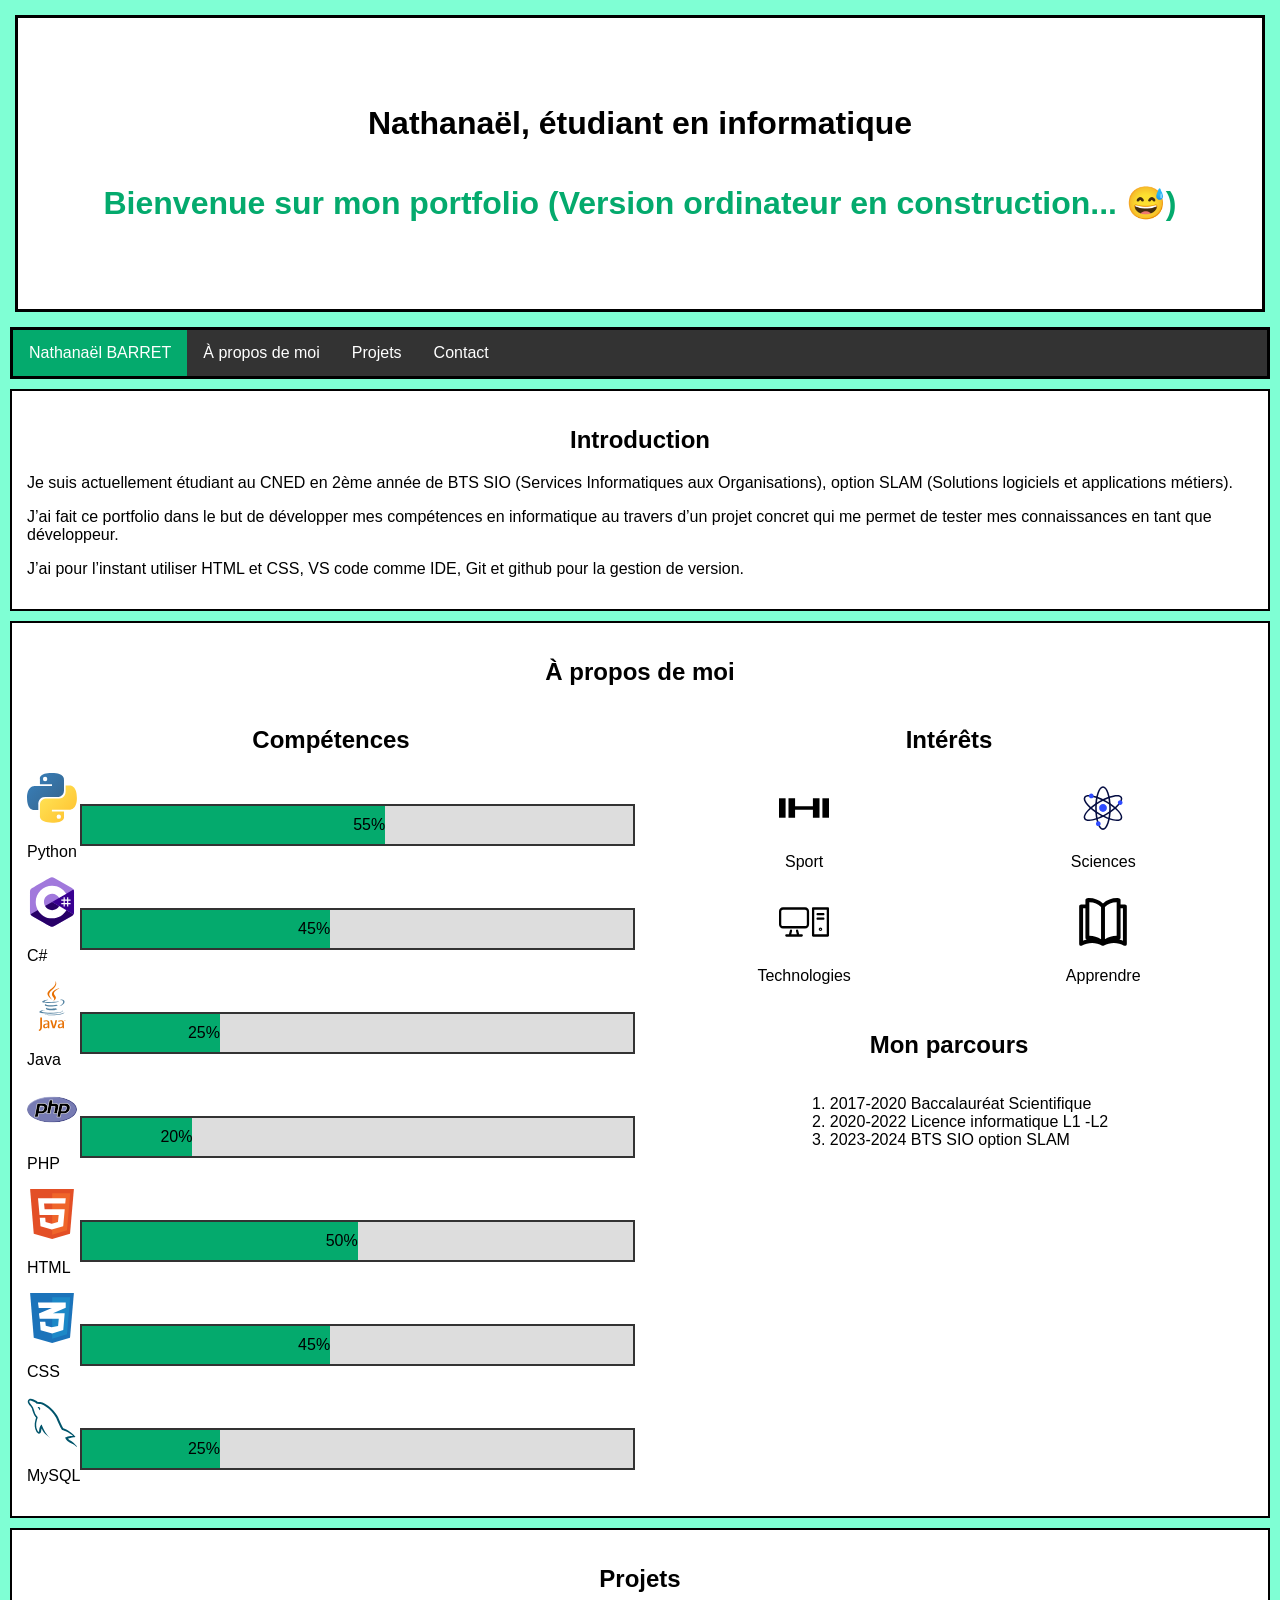
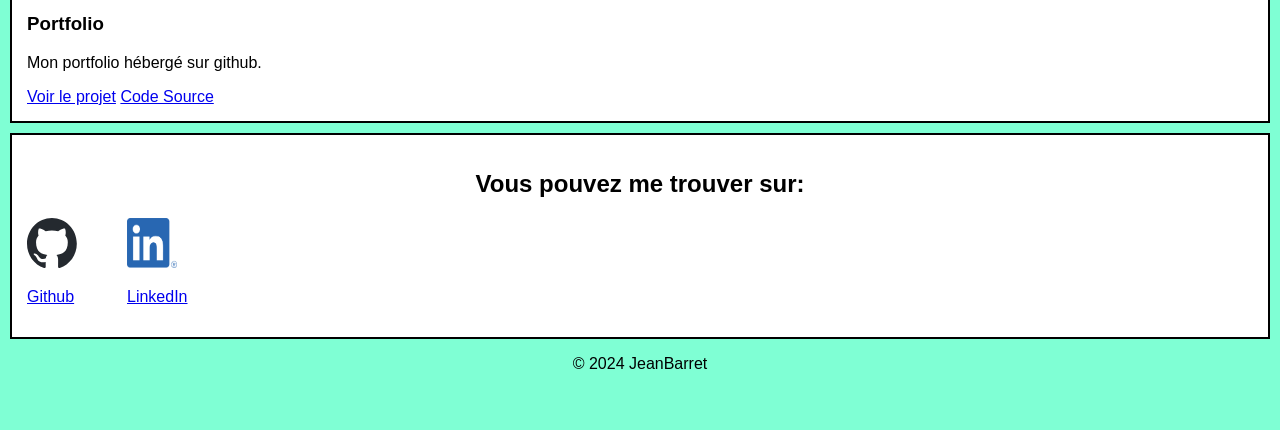
<file: index.html>
<!DOCTYPE html>
<html lang="en">
<head>
    <meta charset="UTF-8">
    <meta name="viewport" content="width=device-width, initial-scale=1.0">
    <title> JeanBARRET - Portfolio</title>
    <link rel="stylesheet" href="style.css"/>
</head>

<body style=" background-color: aquamarine; ">    

    <div class="top-page">
   
        <h1 > Nathanaël, étudiant en informatique</h1>
        
        <h1 style=" color:  #04AA6D; "> Bienvenue sur mon portfolio (Version ordinateur en construction... &#128517;) </h1>
        
    
    </div>


    <header style="
    border: 3px solid black; 
    margin: 10px;" >
    
        <!-- logo(aucun là) et navigation -->
                
        <nav id="navbar">
            
            <ul class="nav-links">
                <li> <a class="active" href="#home">Nathanaël BARRET</a></li>
                <li> <a href="#À propos de moi">À propos de moi</a></li>
                <li> <a href="#Projets">Projets</a></li>
                <li> <a href="#contact">Contact</a></li>
            </ul>
            

        </nav>

    </header>




    <main >

    <section id="home" >
        <!-- introduction -->
        <h1 >Introduction</h1>
        <p>Je suis actuellement étudiant au CNED en 2ème année de BTS SIO (Services Informatiques aux Organisations), option SLAM (Solutions logiciels et applications métiers). </p>
        <p>J’ai fait ce portfolio dans le but de développer mes compétences en informatique au travers d’un projet concret qui me permet de tester mes connaissances en tant que développeur.</p>
        <p>J’ai pour l’instant utiliser HTML et CSS, VS code comme IDE, Git et github pour la gestion de version.</p>
        
        
        
    </section>
    


    <section id="À propos de moi"  >
        
        <h1> À propos de moi </h1>

        <!-- espace pour : mes compétences (langages connues mais aussi à rajouter logiciels et outils), intérêts et mon parcours -->
        

        <div class="Grid-a-propos" >

            <div style="flex: 1 1 50%;">
                
                <h2>Compétences</h2>

                <div class="grid-competences-container" >
                    
                    
                    <div>
                        <img src="./images/python-5.svg" alt="image logo python-5" class="logos" >
                        <p>Python</p> 
                    </div>  

                    <div class="bar-container">
                        <div class="skills" style="width: 55%; background-color: #04AA6D;"> 55% </div>
                    </div>

                    <div>
                        <img src="./images/c--4.svg" alt="logo c#" class="logos">
                        <p>C#</p>
                    </div>
                    <div class="bar-container">
                        <div class="skills" style="width: 45%; background-color: #04AA6D;"> 45% </div>
                    </div>

                    <div>
                        <img src="./images/java-4.svg" alt="logo Java" class="logos">
                        <p>Java</p>
                    </div>
                    <div class="bar-container">
                        <div class="skills" style="width: 25%; background-color: #04AA6D;"> 25% </div>
                    </div>

                    <div>
                        <img src="./images/php-icon.svg" alt="logo php" class="logos">
                        <p>PHP</p>
                    </div>
                    <div class="bar-container">
                        <div class="skills" style="width: 20%; background-color: #04AA6D;"> 20% </div>
                    </div>

                    <div>
                        <img src="./images/html-1.svg" alt="logo html" class="logos">
                        <p>HTML</p>
                    </div>
                    <div class="bar-container">
                        <div class="skills" style="width: 50%; background-color: #04AA6D;"> 50% </div>
                    </div>

                    <div>
                        <img src="./images/css-3.svg" alt="logo CSS" class="logos">
                        <p>CSS</p>
                    </div>
                    <div class="bar-container">
                        <div class="skills" style="width: 45%; background-color: #04AA6D;"> 45% </div>
                    </div>

                    <div>
                        <img src="./images/mysql-logo-pure.svg" alt="logo mysql" class="logos">
                        <p>MySQL</p>
                    </div>
                    <div class="bar-container">
                        <div class="skills" style="width: 25%; background-color: #04AA6D;"> 25% </div>
                    </div>
                
                </div>
            
            </div>

            <div style="flex: 1 1 50%;" >
                
                <h2> Intérêts </h2>
                <div class="grid-interest-container">
                    
                    <div>
                        <img src="./images/dumbell-svgrepo-com.svg" alt="image haltère" class="logos" />
                        <p>Sport</p>
                    </div>
                   
                    <div>
                        <img src="./images/genetic-data-svgrepo-com.svg" alt="image atome" class="logos" />
                        <p>Sciences</p>
                    </div>
                    
                    <div>
                        <img src="./images/pc-tower-and-monitor-svgrepo-com.svg" alt="image PC" class="logos" />
                        <p>Technologies</p>
                    </div>
                    
                    <div>
                        <img src="./images/book-open-svgrepo-com.svg" alt="image livre" class="logos" />    
                        <p>Apprendre</p>
                    </div>

                </div>

                <h2> Mon parcours </h2>
                <div class="liste-parcours">
                    <ol >
                        <li> 2017-2020 Baccalauréat Scientifique </li>
                        <li> 2020-2022 Licence informatique L1 -L2 </li>
                        <li> 2023-2024 BTS SIO option SLAM</li>
                    </ol>
                </div>

            </div>
        
        </div>




    </section>
  
    

    <section id="Projets" >
        <!-- ici ça sera les projets que j'ai fait -->
        <h2 style="text-align: center;">Projets</h2>
        
        <div>
            <h3>Portfolio</h3>
            <p>Mon portfolio hébergé sur github.</p>
            <a href="https://jeanbarret.github.io">Voir le projet</a>
            <a href="https://github.com/JeanBarret/JeanBarret.github.io/blob/main/index.html">Code Source</a>
        </div>
        
        <!-- refaire pareil pour chaque projet -->

    </section>
    
    

    </main>



    <footer style="height: 33vh;" >
        
        <section id="contact" >
            <!-- me contacter ne marche pas pour l'instant -->
            <h2 style="text-align: center;"> Vous pouvez me trouver sur:</h2>

            <div style="display: flex; gap: 50px;">
                <div>
                    <img src="./images/github-mark.svg" alt="github invertocat logo" class="logos" >
                    <p> <a href="https://github.com/JeanBarret" > Github</a> </p> 
                </div>
                
                <div>
                    <img src="./images/LI-In-Bug.png" alt="LinkedIn in bug logo" class="logos" >
                    <p> <a href="https://www.linkedin.com/in/nathanaël-barret-38897833a" > LinkedIn</a> </p> 
                </div>
            </div>

        </section>
        
        <!-- copyright j'ai fait comme j'ai vu ailleurs mais pas sûr de si j'ai fait une bétise ..?  -->
        <p style="text-align: center;"> &copy; 2024 JeanBarret</p>
    </footer>
    


    <!-- <script src="script.js"></script> "j'ai pas de script pour l'instant mais à venir"-->

</body>
</html>
</file>
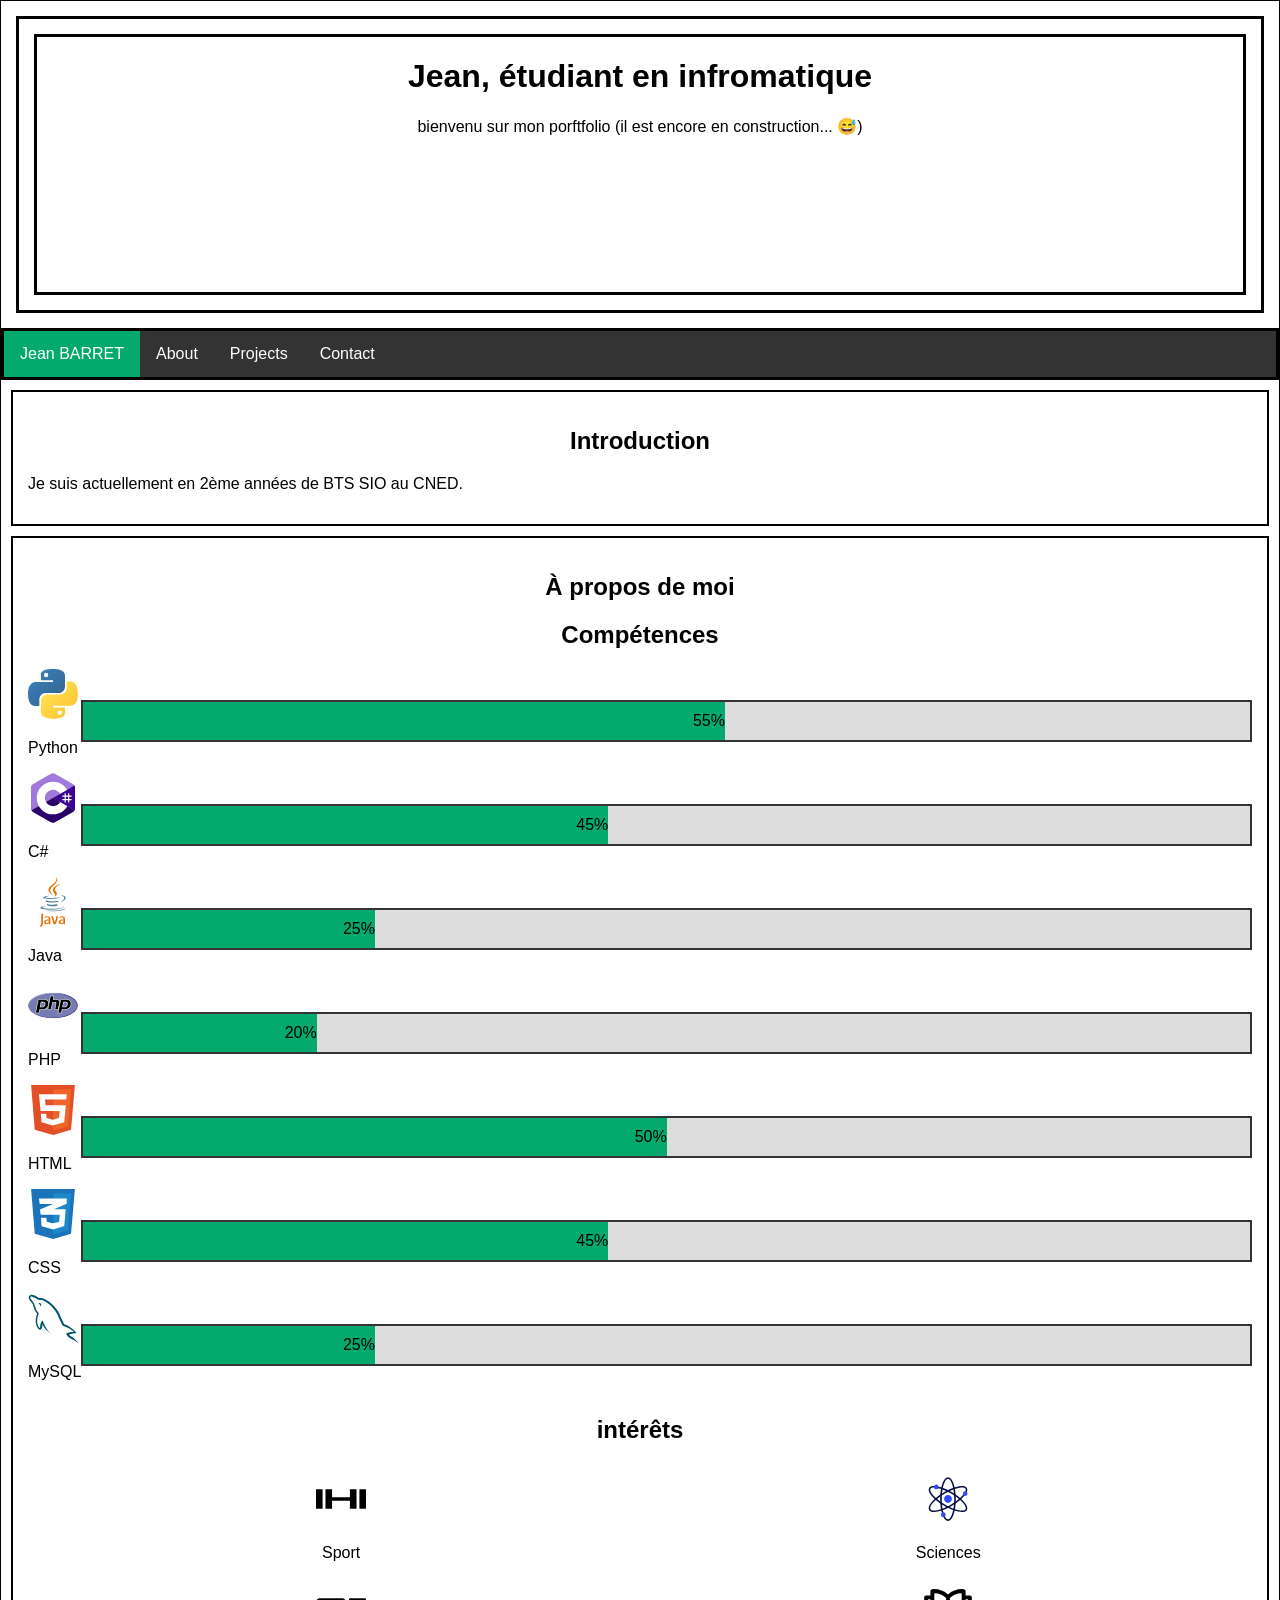
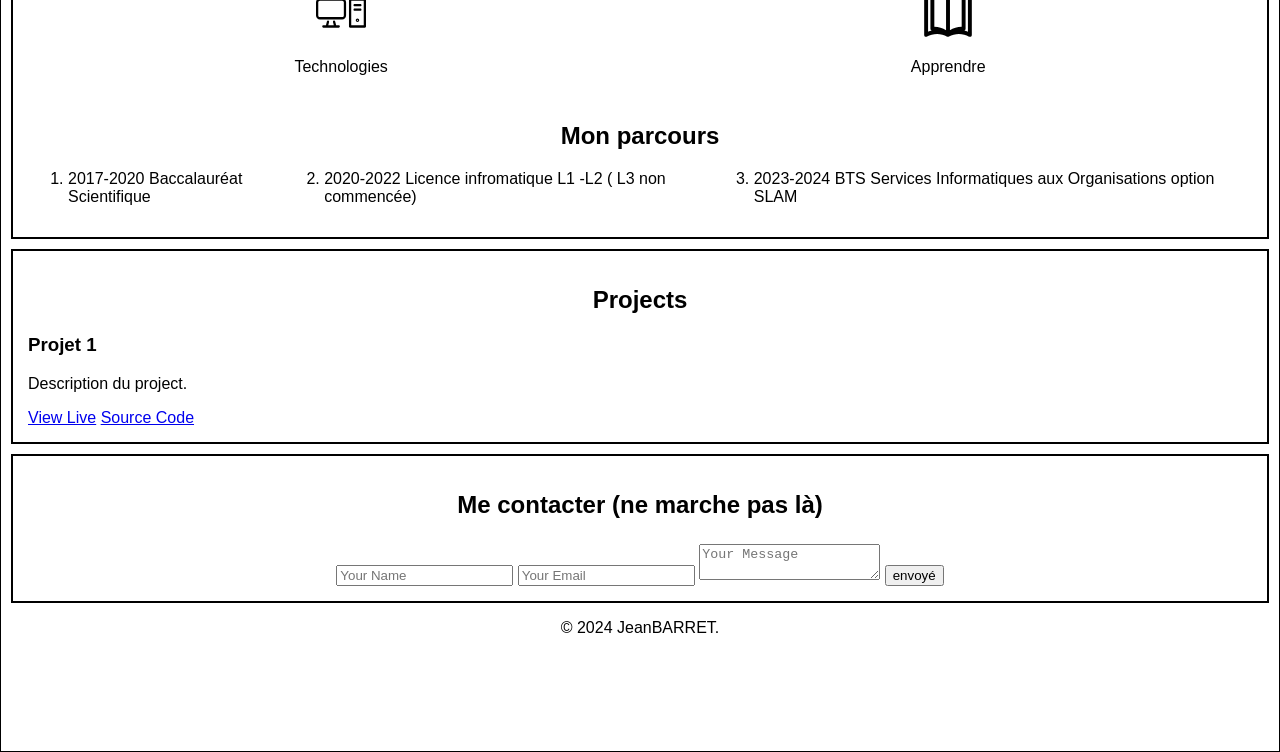
<file: portfolio.html>
<!DOCTYPE html>
<html lang="en">
<head>
    <meta charset="UTF-8">
    <meta name="viewport" content="width=device-width, initial-scale=1.0">
    <title> JeanBARRET - Portfolio</title>
    <link rel="stylesheet" href="style.css"/>
</head>

<body style="border: black solid 1px;">    

    <div class="top-page">
        
        
        
        <div style="
        border: black solid; 
        flex-grow: 1;  
        align-content:normal;
        margin: 15px;">
        
            <h1 style="text-align: center;"> Jean, étudiant en infromatique</h1>
        
            <p style="text-align: center; vertical-align: bottom;"> bienvenu sur mon porftfolio (il est encore en construction... &#128517;)</p>
        
        </div>
        



    
    </div>


    <header style="
    border: 3px solid black; 
    width: 100%; 
    align-self: center;" >
    
        <!-- logo(aucun là) et navigation -->
                
        <nav id="navbar">
            
            <ul class="nav-links">
                <li> <a class="active" href="#home">Jean BARRET</a></li>
                <li> <a href="#about">About</a></li>
                <li> <a href="#projects">Projects</a></li>
                <li> <a href="#contact">Contact</a></li>
            </ul>
            

        </nav>

    </header>




    <main >

    <section id="home" >
        <!-- introduction -->
        <h1 >Introduction</h1>
        <p> Je suis actuellement en 2ème années de BTS SIO au CNED.</p>
    </section>
    


    <section id="about"  >
        <!-- à propos de moi -->
        <div  >
        <h1> À propos de moi </h1>


        <!-- espace pour : mes compétences (langages connues mais aussi à rajouter logiciels et outils), intérêts et mon parcours -->
        </div>  

        <div class="row" >

            <div style="flex-grow: 1;">
                
                <h2>Compétences</h2>

                <div class="grid-competences-container" >
                    
                    
                    <div>
                        <img src="./images/python-5.svg" alt="image logo python-5" class="logos" >
                        <p>Python</p> 
                    </div>  

                    <div class="bar-container">
                        <div class="skills" style="width: 55%; background-color: #04AA6D;"> 55% </div>
                    </div>

                    <div>
                        <img src="./images/c--4.svg" alt="logo c#" class="logos">
                        <p>C#</p>
                    </div>
                    <div class="bar-container">
                        <div class="skills" style="width: 45%; background-color: #04AA6D;"> 45% </div>
                    </div>

                    <div>
                        <img src="./images/java-4.svg" alt="logo Java" class="logos">
                        <p>Java</p>
                    </div>
                    <div class="bar-container">
                        <div class="skills" style="width: 25%; background-color: #04AA6D;"> 25% </div>
                    </div>

                    <div>
                        <img src="./images/php-icon.svg" alt="logo php" class="logos">
                        <p>PHP</p>
                    </div>
                    <div class="bar-container">
                        <div class="skills" style="width: 20%; background-color: #04AA6D;"> 20% </div>
                    </div>

                    <div>
                        <img src="./images/html-1.svg" alt="logo html" class="logos">
                        <p>HTML</p>
                    </div>
                    <div class="bar-container">
                        <div class="skills" style="width: 50%; background-color: #04AA6D;"> 50% </div>
                    </div>

                    <div>
                        <img src="./images/css-3.svg" alt="logo CSS" class="logos">
                        <p>CSS</p>
                    </div>
                    <div class="bar-container">
                        <div class="skills" style="width: 45%; background-color: #04AA6D;"> 45% </div>
                    </div>

                    <div>
                        <img src="./images/mysql-logo-pure.svg" alt="logo mysql" class="logos">
                        <p>MySQL</p>
                    </div>
                    <div class="bar-container">
                        <div class="skills" style="width: 25%; background-color: #04AA6D;"> 25% </div>
                    </div>
                
                </div>
            
            </div>

            <div style="flex-grow: 1;" >
                
                <h2> intérêts </h2>
                <div class="grid-interest-container">
                    
                    <div>
                        <img src="./images/dumbell-svgrepo-com.svg" alt="image haltère" class="logos" />
                        <p>Sport</p>
                    </div>
                   
                    <div>
                        <img src="./images/genetic-data-svgrepo-com.svg" alt="image atome" class="logos" />
                        <p>Sciences</p>
                    </div>
                    
                    <div>
                        <img src="./images/pc-tower-and-monitor-svgrepo-com.svg" alt="image PC" class="logos" />
                        <p>Technologies</p>
                    </div>
                    
                    <div>
                        <img src="./images/book-open-svgrepo-com.svg" alt="image livre" class="logos" />    
                        <p>Apprendre</p>
                    </div>

                </div>

                <h2> Mon parcours </h2>
                
                <ol class="liste-parcours">
                    <li> 2017-2020 Baccalauréat Scientifique </li>
                    <li> 2020-2022 Licence infromatique L1 -L2 ( L3 non commencée) </li>
                    <li> 2023-2024 BTS Services Informatiques aux Organisations option SLAM </li>
                </ol>

            </div>
        
        </div>




    </section>
  
    

    <section id="projects" >
        <!-- ici ça sera les projets que j'ai fait -->
        <h2 style="text-align: center;">Projects</h2>
        
        <div>
            <h3>Projet 1</h3>
            <p>Description du project.</p>
            <a href="#">View Live</a>
            <a href="#">Source Code</a>
        </div>
        
        <!-- refaire pareil pour chaque projet -->

    </section>
    
    

    </main>



    <footer style="height: 33vh;" >
        
        <section id="contact">
            <!-- me contacter ne marche pas pour l'instant -->
            <h2 style="text-align: center;">Me contacter (ne marche pas là)</h2>
            <form action="#" style="text-align: center; margin-top: 25px;">
                <input type="text" placeholder="Your Name" required>
                <input type="email" placeholder="Your Email" required>
                <textarea placeholder="Your Message" required></textarea>
                <button type="submit">envoyé</button>
            </form>
        </section>
        
        <!-- copyright j'ai fait comme j'ai vu ailleurs mais pas sûr de si j'ai fait une bétise ..?  -->
        <p style="text-align: center;"> &copy; 2024 JeanBARRET.</p>
    </footer>
    


    <!-- <script src="script.js"></script> "j'ai pas de script pour l'instant mais à venir"-->

</body>
</html>
</file>
<file: style.css>
* {
  box-sizing: border-box;
}

body {
  font-family: Arial, Helvetica, sans-serif;
  margin: 0%;
}


.top-page {
  background-color: #ffffff;
  display: flex; 
  height: 33vh; 
  flex-direction: column;
  justify-content: center;
  border: black solid;  
  margin: 15px;"
}

section{
  background-color: #ffffff;
  border: 2px black solid;
  padding: 15px;
  margin: 10px;
}

h1 {
 text-align: center;
}
h2 {
  text-align: center;
 }


.nav-links {
  list-style-type: none;
  margin: 0;
  padding: 0;
  overflow: hidden;
  background-color: #333;
}


.nav-links li {
  float: left;
}

.nav-links li a {
  display: block;
  color: white;
  text-align: center;
  padding: 14px 16px;
  text-decoration: none;
}

.nav-links li a:hover:not(.active) {
  background-color: #111;
}

.nav-links a.active {
  background-color: #04AA6D;
}


.Grid-a-propos {
  display: flex;
  gap: 10px;
}

.grid-competences-container {
  display: grid;
  grid-template-columns:min-content auto;
  align-items: center;
}

.logos {
  width: 50px;
  height: 50px;
}

.bar-container {
  width: 100%;
  height: min-content;
  background-color: #ddd;
  border: #333 2px solid;
}

.skills {
  text-align: right;
  padding-top: 10px;
  padding-bottom: 10px;
  color: black;
}

.grid-interest-container {
  display: grid;
  grid-template-columns: auto auto;
  gap: 10px;
  padding: 10px;
}

.grid-interest-container > div {
  background-color: rgba(255, 255, 255, 0.8);
  text-align: center;
}

.liste-parcours  {
  display: flex;
  justify-content: center;  
}
</file>
